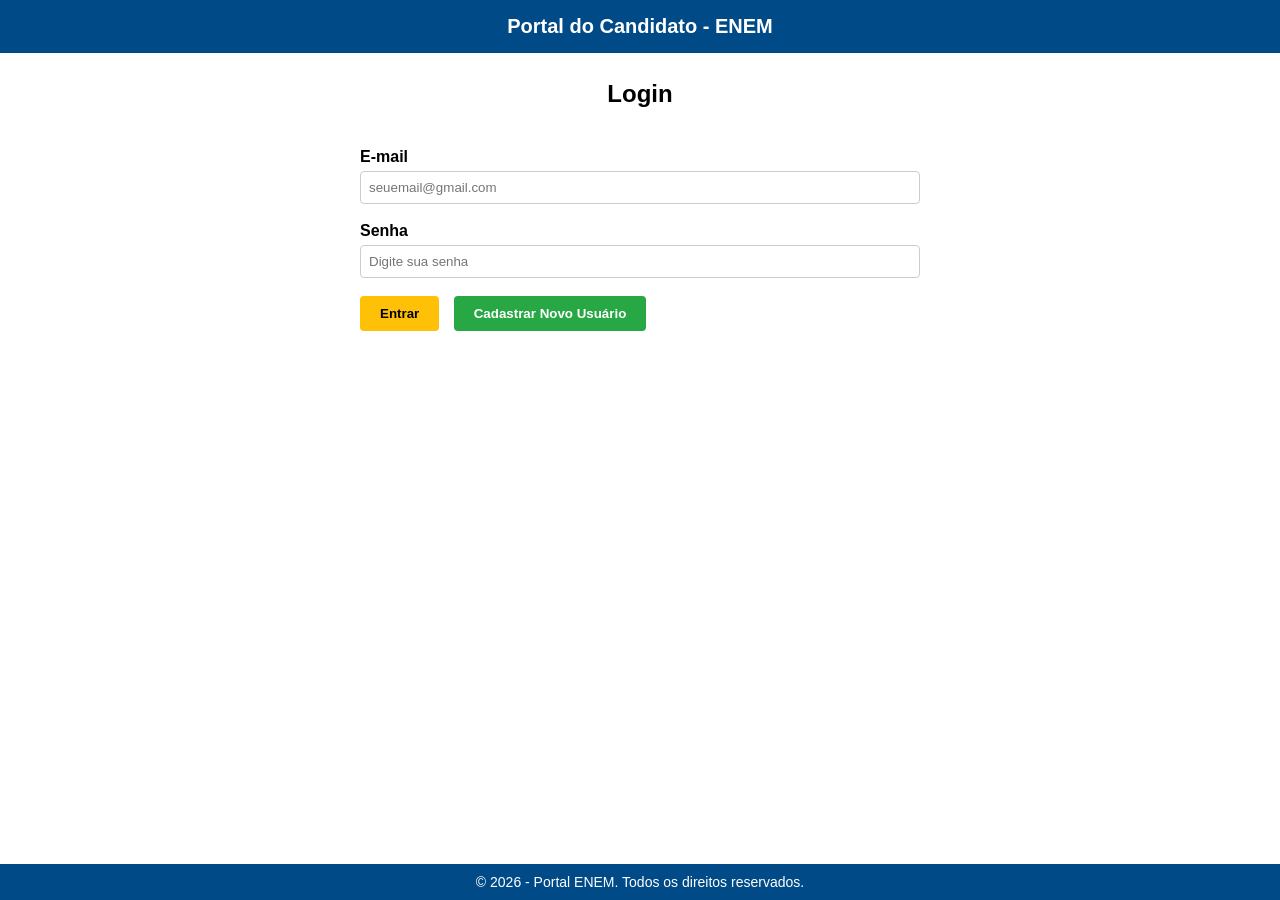
<file: index.html>
<!DOCTYPE html>
<html lang="pt-BR">
<head>
    <meta charset="UTF-8">
    <meta name="viewport" content="width=device-width, initial-scale=1.0">
    <title>Portal do Candidato - ENEM</title>
    <link rel="stylesheet" href="style.css">
</head>
<body>
    <header>Portal do Candidato - ENEM</header>

    <div class="container">
    <div class="card">
    <h2>Login</h2>
    <form id="formLogin">
    <label for="loginEmail">E-mail</label><br>
    <input type="text" id="loginEmail" placeholder="seuemail@gmail.com"><br><br>

    <label for="loginSenha">Senha</label><br>
    <input type="password" id="loginSenha" placeholder="Digite sua senha"><br><br>

    <p id="resultado-login"></p>

    <button type="submit" class="botao botao-amarelo">Entrar</button>
    <button type="button" class="botao botao-verde" id="btnCadastrar">Cadastrar Novo Usuário</button>
</form>
        </div>
    </div>

    <footer>©️ 2026 - Portal ENEM. Todos os direitos reservados.</footer>
    <script src="login.js"></script>
</body>
</html>
</file>
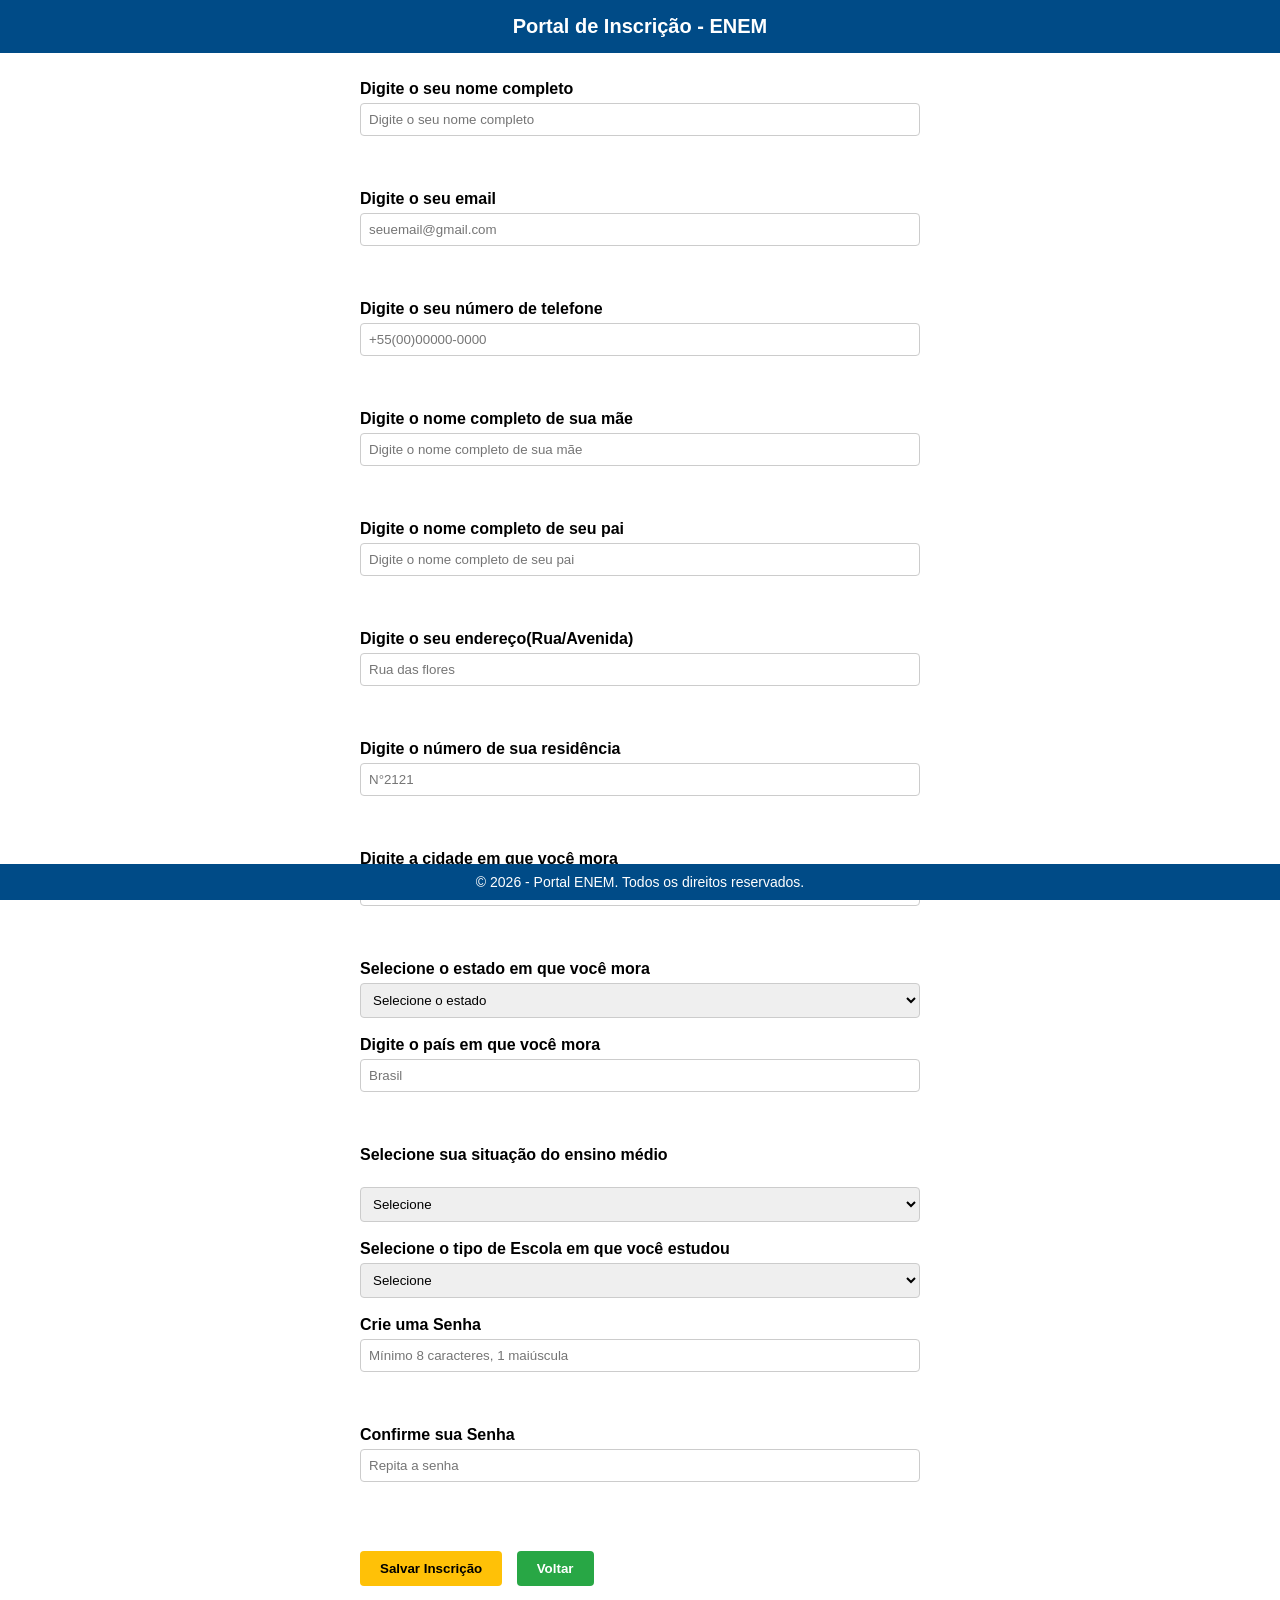
<file: enem.html>
<!DOCTYPE html>
<html lang="pt-BR">
<head>
    <meta charset="UTF-8">
    <meta name="viewport" content="width=device-width, initial-scale=1.0">
    <title>Portal de Inscrição - ENEM</title>
    <link rel="stylesheet" href="style.css">
</head>
<body>
    <header>Portal de Inscrição - ENEM</header>

    <form id="formCadastro">
    <label for="nome">Digite o seu nome completo</label><br>
    <input type="text" id="nome" placeholder="Digite o seu nome completo"><br><br>
    <span class="erro-msg" id="erro-nome"></span><br><br>
    <label for="email">Digite o seu email</label><br>
    <input type="text" id="email" placeholder="seuemail@gmail.com"><br><br>
    <span class="erro-msg" id="erro-email"></span><br><br>
    <label for="telefone">Digite o seu número de telefone</label><br>
    <input type="text" id="telefone" placeholder="+55(00)00000-0000"><br><br>
    <span class="erro-msg" id="erro-telefone"></span><br><br>
    <label for="nomeMae">Digite o nome completo de sua mãe</label><br>
    <input type="text" id="nomeMae" placeholder="Digite o nome completo de sua mãe"><br><br>
    <span class="erro-msg" id="erro-nomeMae"></span><br><br>
    <label for="nomePai">Digite o nome completo de seu pai</label><br>
    <input type="text" id="nomePai" placeholder="Digite o nome completo de seu pai"><br><br>
    <span class="erro-msg" id="erro-nomePai"></span><br><br>
    <label for="endereco">Digite o seu endereço(Rua/Avenida)</label><br>
    <input type="text" id="endereco" placeholder="Rua das flores"><br><br>
    <span class="erro-msg" id="erro-endereco"></span><br><br>
    <label for="numero">Digite o número de sua residência</label><br>
    <input type="number" id="numero" placeholder="N°2121"><br><br>
    <span class="erro-msg" id="erro-numero"></span><br><br>
    <label for="cidade">Digite a cidade em que você mora</label><br>
    <input type="text" id="cidade" placeholder="Campinas"><br><br>
    <span class="erro-msg" id="erro-cidade"></span><br><br>
    <label for="estado">Selecione o estado em que você mora</label><br>
    <select id="estado">
        <option value="">Selecione o estado</option>
        <option value="AC">Acre</option>
        <option value="AL">Alagoas</option>
        <option value="AP">Amapá</option>
        <option value="AM">Amazonas</option>
        <option value="BA">Bahia</option>
        <option value="CE">Ceará</option>
        <option value="DF">Distrito Federal</option>
        <option value="ES">Espírito Santo</option>
        <option value="GO">Goiás</option>
        <option value="MA">Maranhão</option>
        <option value="MT">Mato Grosso</option>
        <option value="MS">Mato Grosso do Sul</option>
        <option value="MG">Minas Gerais</option>
        <option value="PA">Pará</option>
        <option value="PB">Paraíba</option>
        <option value="PR">Paraná</option>
        <option value="PE">Pernambuco</option>
        <option value="PI">Piauí</option>
        <option value="RJ">Rio de Janeiro</option>
        <option value="RN">Rio Grande do Norte</option>
        <option value="RS">Rio Grande do Sul</option>
        <option value="RO">Rondônia</option>
        <option value="RR">Roraima</option>
        <option value="SC">Santa Catarina</option>
        <option value="SP">São Paulo</option>
        <option value="SE">Sergipe</option>
        <option value="TO">Tocantins</option>
    </select>
    <span class="erro-msg" id="erro-estado"></span><br><br>
    <label for="pais">Digite o país em que você mora</label><br>
    <input type="text" id="pais" placeholder="Brasil"><br><br>
    <span class="erro-msg" id="erro-pais"></span><br><br>
    <label for="situacaoEM">Selecione sua situação do ensino médio</label><br><br>
        <select id="situacaoEM">
        <option value="">Selecione</option>
        <option value="conclui">Já concluí</option>
        <option value="cursando">Estou cursando</option>
        </select>
    <span class="erro-msg" id="erro-situacaoEM"></span><br><br>
    <label for="tipoEscola">Selecione o tipo de Escola em que você estudou</label><br>
        <select id="tipoEscola">
        <option value="">Selecione</option>
        <option value="publica">Pública</option>
        <option value="privada">Privada</option>
        </select>
    <span class="erro-msg" id="erro-tipoEscola"></span><br><br>
    <label for="senha">Crie uma Senha</label><br>
    <input type="password" id="senha" placeholder="Mínimo 8 caracteres, 1 maiúscula"><br><br>
    <span class="erro-msg" id="erro-senha"></span><br><br>
    <label for="confirmarSenha">Confirme sua Senha</label><br>
    <input type="password" id="confirmarSenha" placeholder="Repita a senha"><br><br>
    <span class="erro-msg" id="erro-confirmarSenha"></span><br><br>
    <p id="resultado"></p>
    <button type="submit" class="botao botao-amarelo">Salvar Inscrição</button>
    <button type="button" class="botao botao-verde" id="btnVoltar">Voltar</button>
    </form>

    <footer>©️ 2026 - Portal ENEM. Todos os direitos reservados.</footer>
    <script src="enem.js"></script>
</body>
</html>
</file>
<file: style.css>
*{
    margin: 0;
    padding: 0;
    box-sizing: border-box;
}

body {
    font-family: Arial, sans-serif;
    padding-top: 60px;
    padding-bottom: 50px;
}

header {
    background-color: #004b87;
    color: white;
    text-align: center;
    padding: 15px;
    font-size: 20px;
    font-weight: bold;
    position: fixed;
    top: 0;
    width: 100%;
}

h2 {
    text-align: center;
    margin: 20px 0;
}

form {
    max-width: 600px;
    margin: 0 auto;
    padding: 20px;
}

label {
    font-weight: bold;
}

input, select {
    width: 100%;
    padding: 8px;
    margin-top: 5px;
    border: 1px solid #ccc;
    border-radius: 4px;
}

.erro-msg {
    color: red;
    font-size: 14px;
}

#resultado {
    text-align: center;
    font-weight: bold;
    color: red;
    margin-bottom: 15px;
}

.botao {
    padding: 10px 20px;
    border: none;
    border-radius: 4px;
    cursor: pointer;
    font-weight: bold;
    margin-right: 10px;
}

.botao-amarelo {
    background-color: #ffc107;
    color: black;
}

.botao-verde {
    background-color: #28a745;
    color: white;
}

.botao:hover {
    opacity: 0.8;
}

footer {
    background-color: #004b87;
    color: white;
    text-align: center;
    padding: 10px;
    position: fixed;
    bottom: 0;
    width: 100%;
    font-size: 14px;
}
</file>
